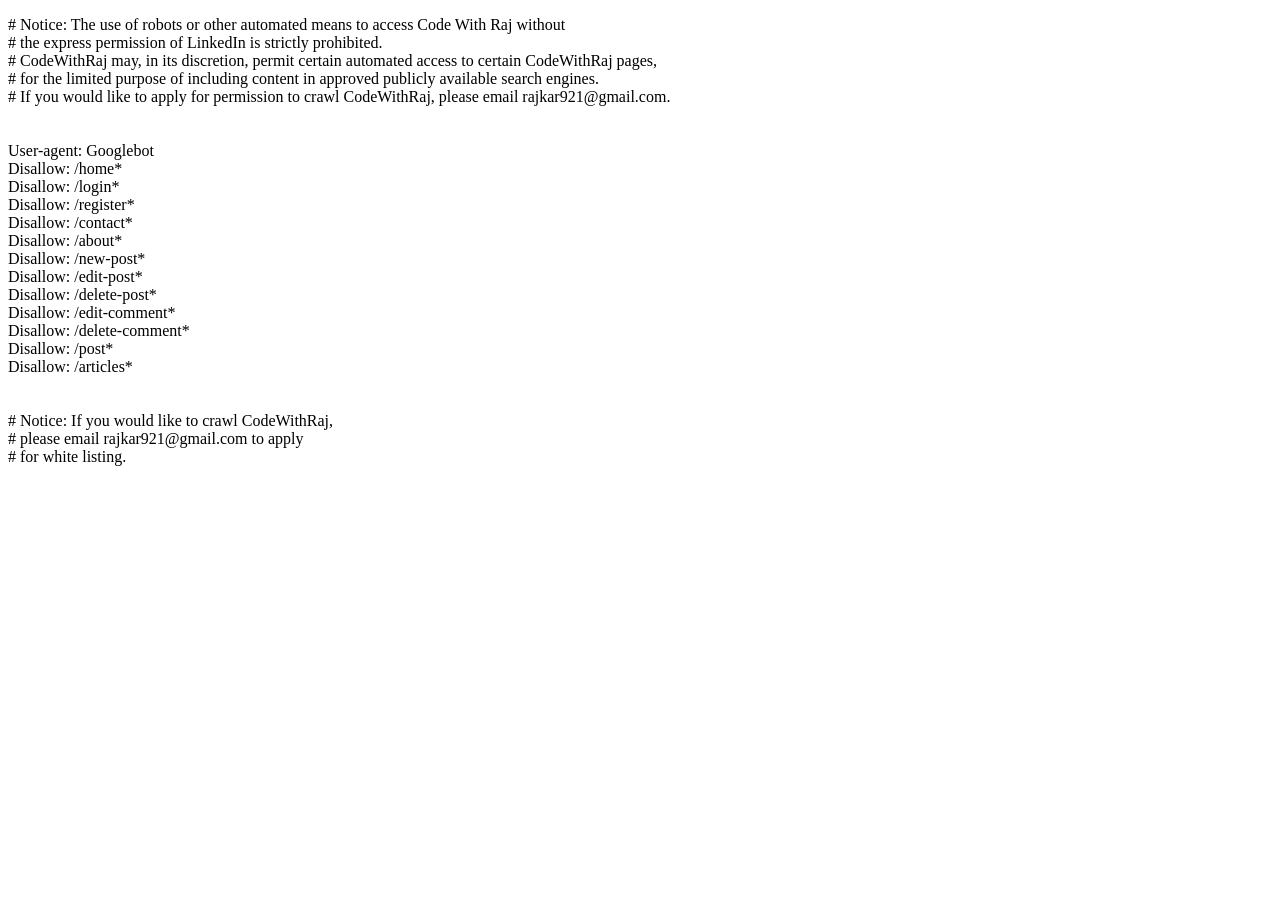
<file: templates/robots.html>
<!DOCTYPE html>
<html lang="en">
<head>
    <meta charset="UTF-8">
    <title>Robots</title>
</head>
<body>
    <p>
        #  Notice: The use of robots or other automated means to access Code With Raj without <br>
        #  the express permission of LinkedIn is strictly prohibited.<br>
        #  CodeWithRaj may, in its discretion, permit certain automated access to certain CodeWithRaj pages,<br>
        #  for the limited purpose of including content in approved publicly available search engines.<br>
        #  If you would like to apply for permission to crawl CodeWithRaj, please email rajkar921@gmail.com.<br>
        <br>
        <br>
        User-agent: Googlebot<br>
        Disallow: /home*<br>
        Disallow: /login*<br>
        Disallow: /register*<br>
        Disallow: /contact*<br>
        Disallow: /about*<br>
        Disallow: /new-post*<br>
        Disallow: /edit-post*<br>
        Disallow: /delete-post*<br>
        Disallow: /edit-comment*<br>
        Disallow: /delete-comment*<br>
        Disallow: /post*<br>
        Disallow: /articles*<br>
        <br>
        <br>
        # Notice: If you would like to crawl CodeWithRaj,<br>
        # please email rajkar921@gmail.com to apply<br>
        # for white listing.<br>
    </p>
</body>
</html>
</file>
